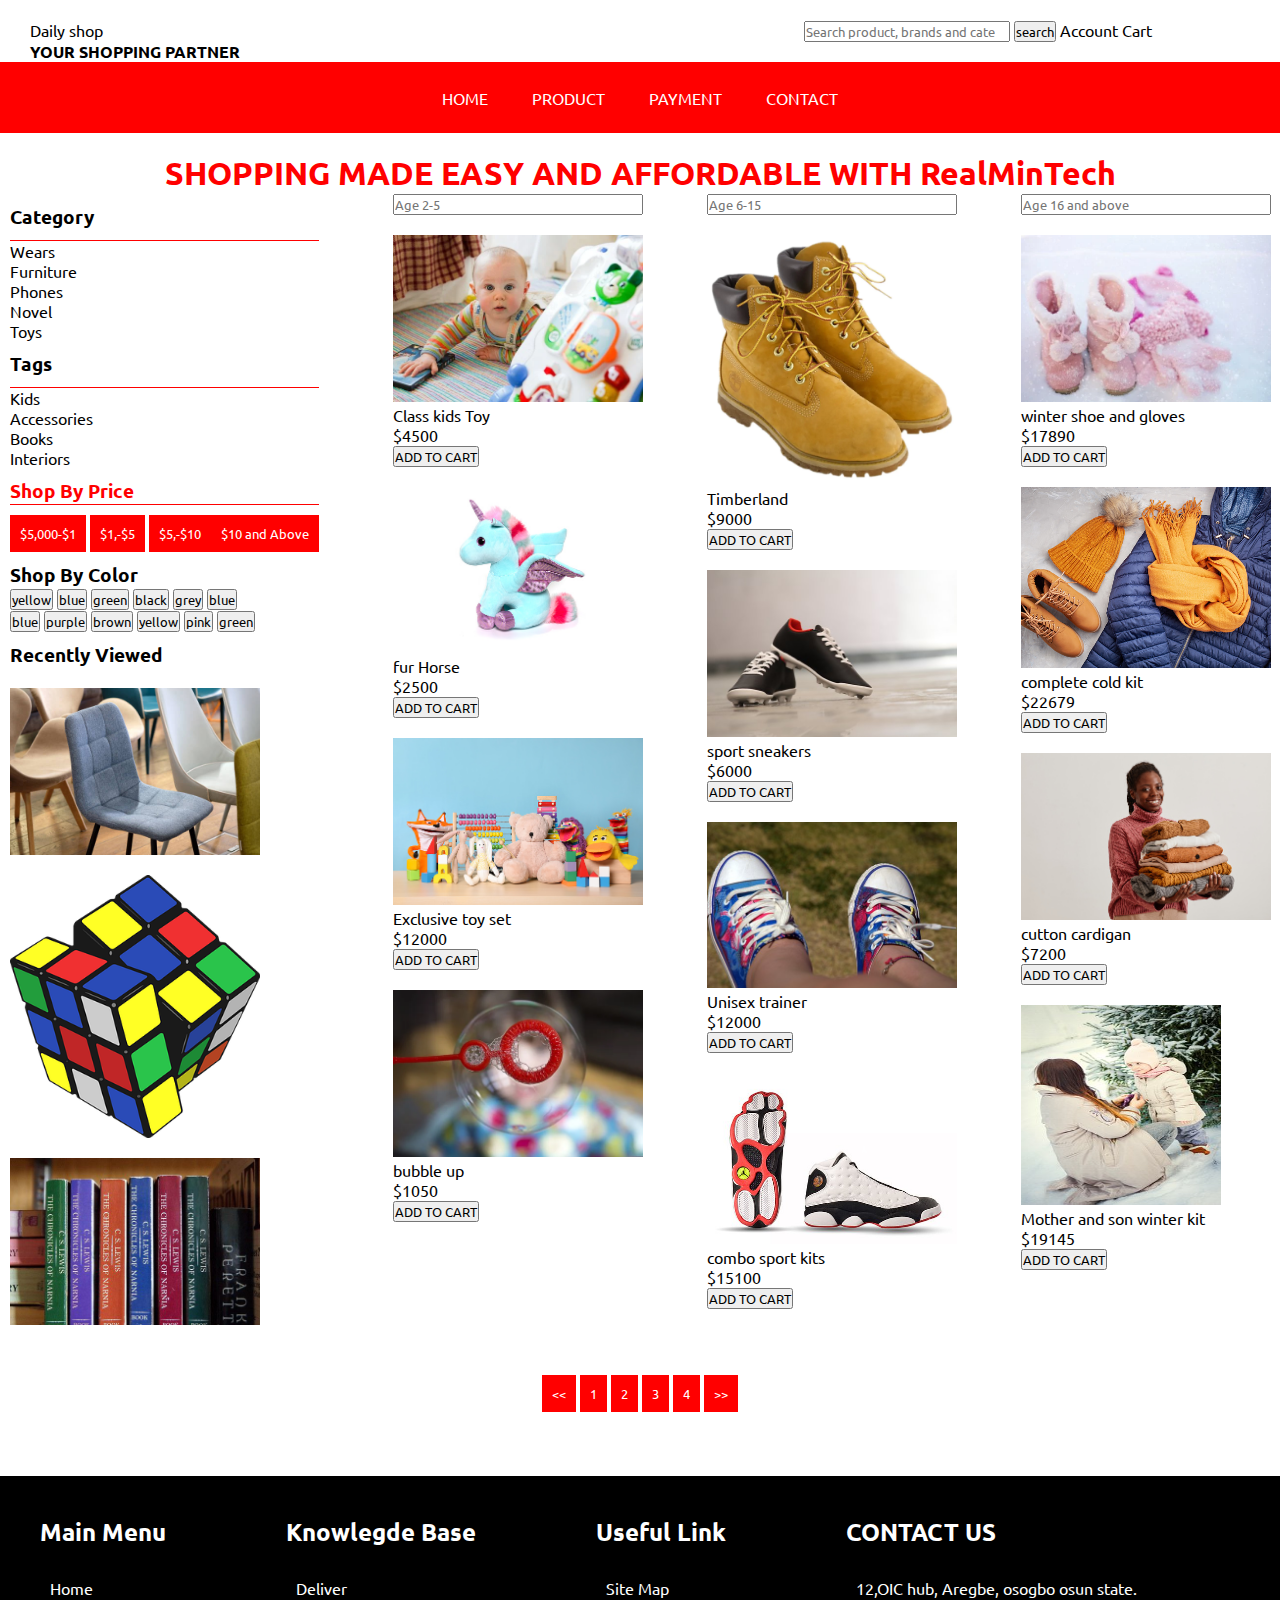
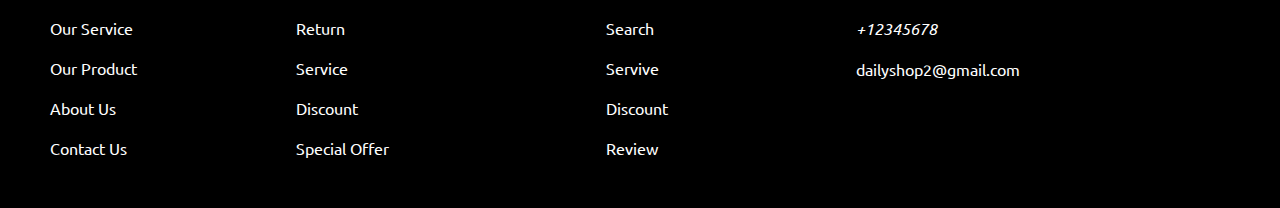
<file: index.html>
<!DOCTYPE html>
<html lang="en">
  <head>
    <meta charset="UTF-8" />
    <meta name="viewport" content="width=device-width, initial-scale=1.0" />
    <title>E-commerce shop</title>
    <link
      rel="stylesheet"
      href="https://cdnjs.cloudflare.com/ajax/libs/font-awesome/6.5.1/css/all.min.css"
      integrity="sha512-DTOQO9RWCH3ppGqcWaEA1BIZOC6xxalwEsw9c2QQeAIftl+Vegovlnee1c9QX4TctnWMn13TZye+giMm8e2LwA=="
      crossorigin="anonymous"
      referrerpolicy="no-referrer"
    />
    <link rel="stylesheet" href="index.css" />
    <link href="https://fonts.googleapis.com/css2?family=Ubuntu:ital,wght@0,300;0,400;0,500;0,700;1,300;1,400;1,500;1,700&display=swap" rel="stylesheet">
  </head>
  <body>
    <header class="head">
      <div class="div1">
        <i class="fa-solid fa-cart-shopping icon"></i> Daily shop<br />
        <strong>YOUR SHOPPING PARTNER</strong>
      </div>
      <div>
        <input
          type="search"
          placeholder="Search product, brands and categories"
        />
        <button>search</button>

        <i class="fa-solid fa-user"></i>
        Account
        <i class="fa-solid fa-cart-shopping"></i> Cart
      </div>
    </header>
    <nav>
      <a href="index.html">HOME</a>
      <a href="products.html">PRODUCT</a>
      <a href="payment.html">PAYMENT</a>
      <a href="contact.html">CONTACT</a>
    </nav>
    <h1>SHOPPING MADE EASY AND AFFORDABLE WITH RealMinTech</h1>
    <section class="list">
      <div class="tags">
        <h3>Category</h3>
        <ul>
          <li>Wears</li>
          <li>Furniture</li>
          <li>Phones</li>
          <li>Novel</li>
          <li>Toys</li>
        </ul>
        <h3>Tags</h3>
        <ul>
          <li>Kids</li>
          <li>Accessories</li>
          <li>Books</li>
          <li>Interiors</li>
        </ul>
        <div class="by-price">
          <h3>Shop By Price</h3>
          <button>$5,000-$1</button> <button>$1,-$5</button>
          <button>$5,-$10</button><button>$10 and Above</button>
        </div>
        <div class="by-color">
          <h3>Shop By Color</h3>
          <button>yellow</button>
          <button>blue</button>
          <button>green</button>
          <button>black</button>
          <button>grey</button>
          <button>blue</button><br />
          <button>blue</button>
          <button>purple</button>
          <button>brown</button>
          <button>yellow</button>
          <button>pink</button>
          <button>green</button>
        </div>
        <div class="list1">
          <h3>Recently Viewed</h3>
          <img src="images/chair3.jpg" alt="chairs" width="250px" />
          <img src="images/kidstoy7.jpg" alt="chairs" width="250px" />
          <img src="images/books-1141911__340.jpg" alt="chairs" width="250px" />
        </div>
      </div>
      <div class="div2">
        <input type="text" n placeholder="Age 2-5" />
        <div>
          <img src="images/kidbaby-84552__340.webp" alt="kid" width="250px" />
          <p>
            Class kids Toy <br />
            $4500
          </p>
          <button>ADD TO CART</button>
        </div>
        <div>
          <img src="images/kidstoy3.jpg" alt="kid" width="250px" />
          <p>
            fur Horse<br />
            $2500
          </p>
          <button>ADD TO CART</button>
        </div>
        <div>
          <img src="images/kidstoy4.jpg" alt="kid" width="250px" />
          <p>
            Exclusive toy set<br />
            $12000
          </p>
          <button>ADD TO CART</button>
        </div>
        <div>
          <img src="images/kidstoy5.jpg" alt="kid" width="250px" />
          <p>
            bubble up<br />
            $1050
          </p>
          <button>ADD TO CART</button>
        </div>
      </div>
      <div class="div2">
        <input type="text" placeholder="Age 6-15" />
        <div>
          <img src="images/timberland.webp" alt="kid" width="250px" />
          <p>
            Timberland<br />
            $9000
          </p>
          <button>ADD TO CART</button>
        </div>
        <div>
          <img src="images/boot2.jpg" alt="kid" width="250px" />
          <p>
            sport sneakers<br />
            $6000
          </p>
          <button>ADD TO CART</button>
        </div>
        <div>
          <img src="images/boot3.jpg" alt="kid" width="250px" />
          <p>
            Unisex trainer<br />
            $12000
          </p>
          <button>ADD TO CART</button>
        </div>
        <div>
          <img src="images/boot5.jpg" alt="kid" width="250px" />
          <p>
            combo sport kits<br />
            $15100
          </p>
          <button>ADD TO CART</button>
        </div>
      </div>
      <div class="div2">
        <input type="text" placeholder="Age 16 and above" />
        <div>
          <img
            src="images/winter-wear-6995740__340.webp"
            alt="kid"
            width="250px"
          />
          <p>
            winter shoe and gloves<br />
            $17890
          </p>
          <button>ADD TO CART</button>
        </div>
        <div>
          <img src="images/winter.jpg" alt="kid" width="250px" />
          <p>
            complete cold kit<br />
            $22679
          </p>
          <button>ADD TO CART</button>
        </div>
        <div>
          <img src="images/winter2.jpg" alt="kid" width="250px" />
          <p>
            cutton cardigan<br />
            $7200
          </p>
          <button>ADD TO CART</button>
        </div>
        <div>
          <img
            src="images/winter3.jpg"
            alt="kid"
            width="200px"
            height="200px"
          />
          <p>
            Mother and son winter kit<br />
            $19145
          </p>
          <button>ADD TO CART</button>
        </div>
      </div>
    </section>
    <div class="next-page">
      <button><<</button>
      <button>1</button>
      <button>2</button>
      <button>3</button>
      <button>4</button>
      <button>>></button>
    </div>
    <footer>
      <div>
        <h2>Main Menu</h2>
        <ul>
          <li>Home</li>
          <li>Our Service</li>
          <li>Our Product</li>
          <li>About Us</li>
          <li>Contact Us</li>
        </ul>
      </div>
      <div>
        <h2>Knowlegde Base</h2>
        <ul>
          <li>Deliver</li>
          <li>Return</li>
          <li>Service</li>
          <li>Discount</li>
          <li>Special Offer</li>
        </ul>
      </div>
      <div>
        <h2>Useful Link</h2>
        <ul>
          <li>Site Map</li>
          <li>Search</li>
          <li>Servive</li>
          <li>Discount</li>
          <li>Review</li>
        </ul>
      </div>
      <div>
        <h2>CONTACT US</h2>
        <ul>
          <li>12,OIC hub, Aregbe, osogbo osun state.</li>
          <li><i class="fa-solid fa-phone"> +12345678</i></li>
          <li><i class="fa-solid fa-envelope"></i> dailyshop2@gmail.com</li>
          <li>
            <i class="fa-brands fa-facebook"></i>
            <i class="fa-brands fa-twitter"></i>
          </li>
        </ul>
      </div>
    </footer>
  </body>
</html>
</file>
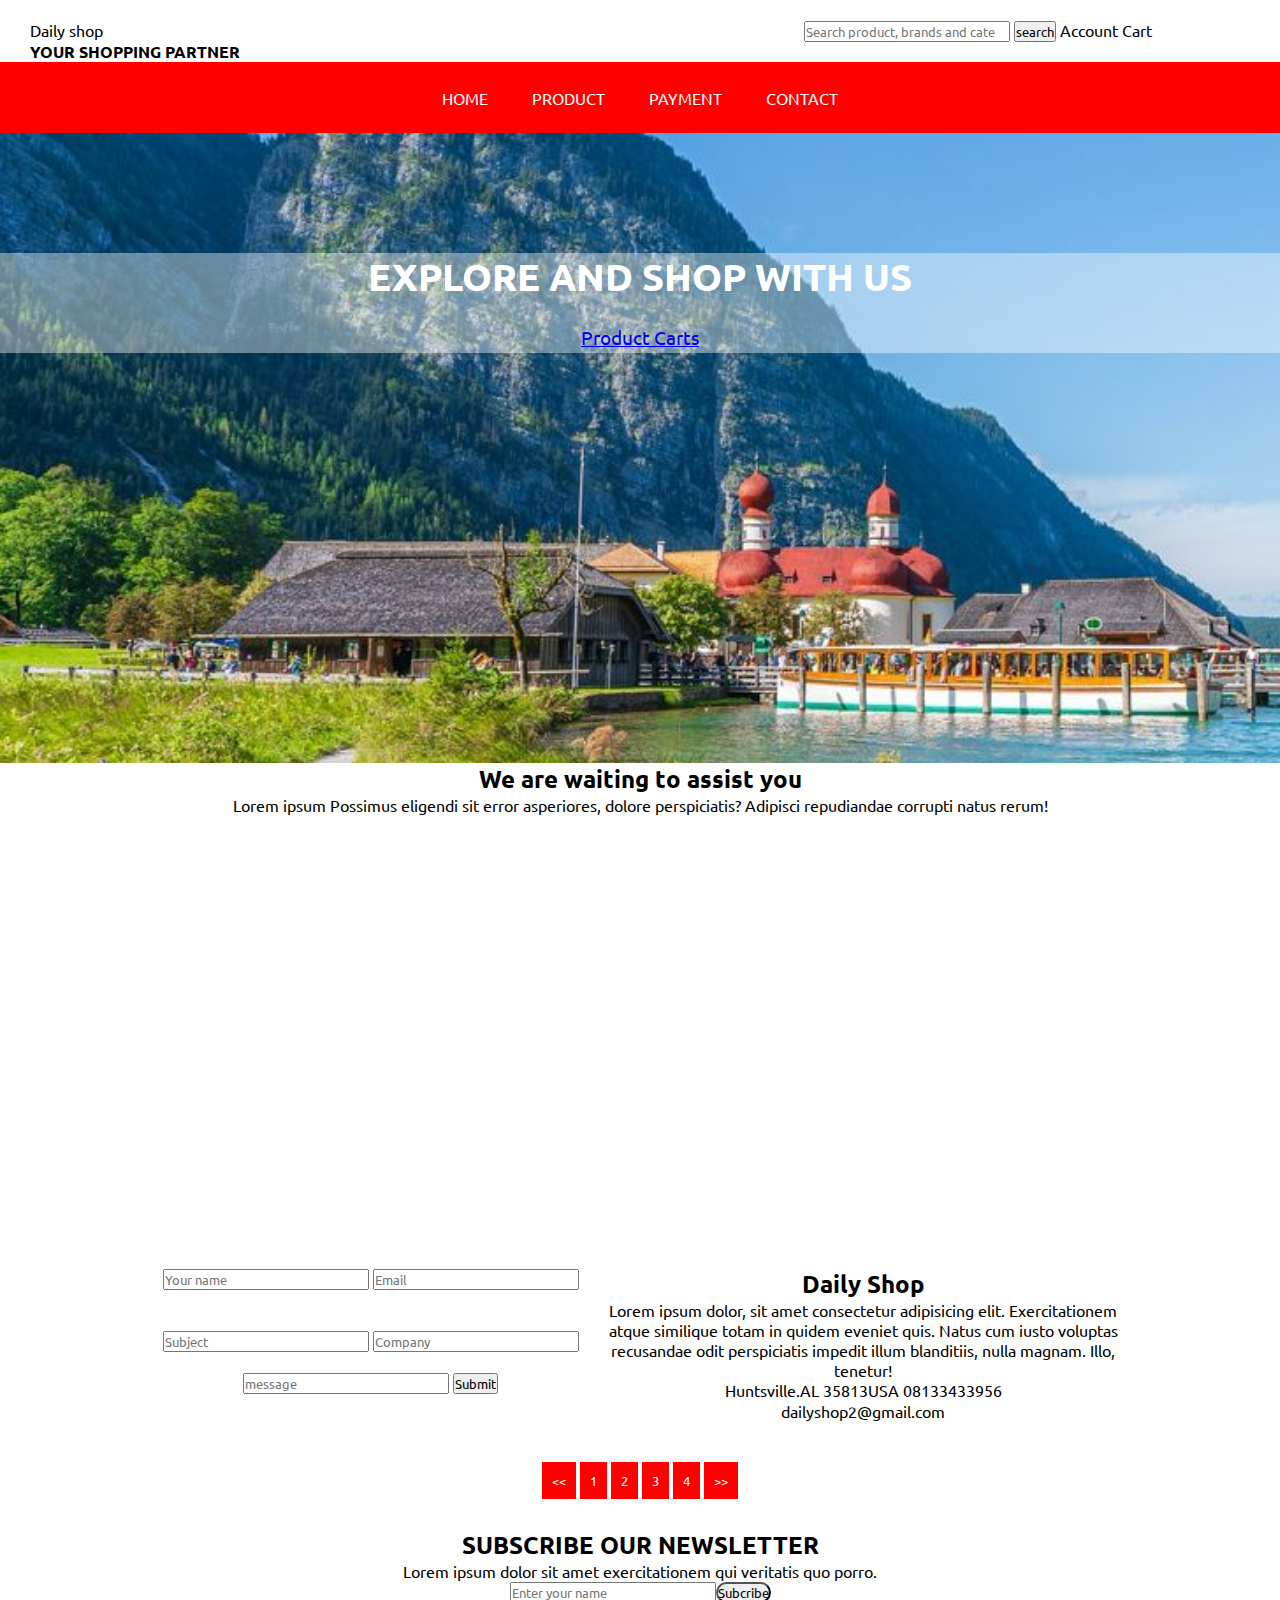
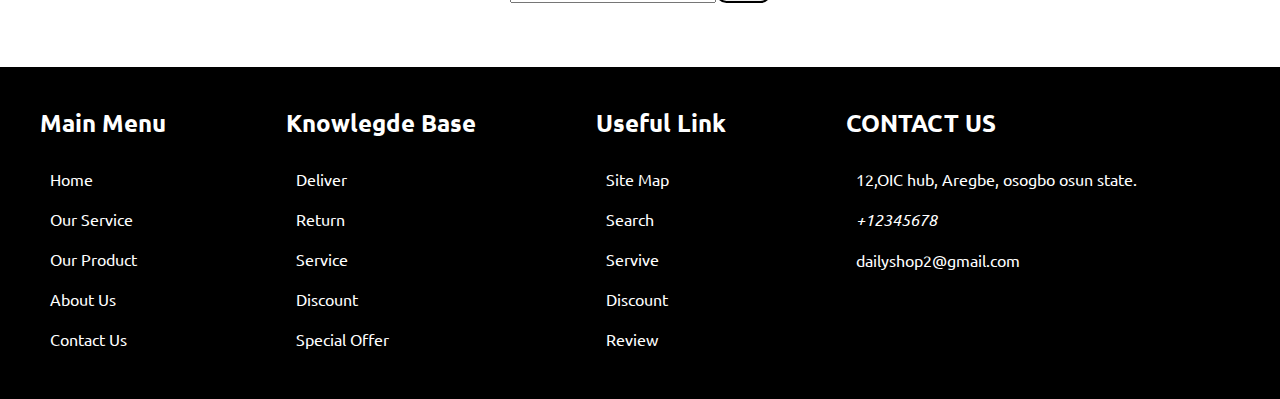
<file: contact.html>
<!DOCTYPE html>
<html lang="en">
  <head>
    <meta charset="UTF-8" />
    <meta name="viewport" content="width=device-width, initial-scale=1.0" />
    <title>Document</title>
    <link rel="stylesheet" href="contact.css" />
    <link
      rel="stylesheet"
      href="https://cdnjs.cloudflare.com/ajax/libs/font-awesome/6.5.1/css/all.min.css"
      integrity="sha512-DTOQO9RWCH3ppGqcWaEA1BIZOC6xxalwEsw9c2QQeAIftl+Vegovlnee1c9QX4TctnWMn13TZye+giMm8e2LwA=="
      crossorigin="anonymous"
      referrerpolicy="no-referrer"
    />
    <link href="https://fonts.googleapis.com/css2?family=Ubuntu:ital,wght@0,300;0,400;0,500;0,700;1,300;1,400;1,500;1,700&display=swap" rel="stylesheet">
  </head>
  <body>
    <header class="head">
      <div class="div1">
        <i class="fa-solid fa-cart-shopping icon"></i> Daily shop<br />
        <strong>YOUR SHOPPING PARTNER</strong>
      </div>
      <div>
        <input
          type="search"
          placeholder="Search product, brands and categories"
        />
        <button>search</button>

        <i class="fa-solid fa-user"></i>
        Account
        <i class="fa-solid fa-cart-shopping"></i> Cart
      </div>
    </header>
    <nav>
      <a href="index.html">HOME</a>
      <a href="products.html">PRODUCT</a>
      <a href="payment.html">PAYMENT</a>
      <a href="contact.html">CONTACT</a>
    </nav>
    <div class="background-img">
      <br /><br /><br /><br /><br />
      <div class="explore">
        <h1>EXPLORE AND SHOP WITH US</h1>
        <br />
        <a href="#">Product Carts</a>
      </div>
    </div>
    <section class="map">
      <h2>We are waiting to assist you</h2>
      <p>
        Lorem ipsum Possimus eligendi sit error asperiores, dolore perspiciatis?
        Adipisci repudiandae corrupti natus rerum!
      </p>
      <iframe
        src="https://www.google.com/maps/embed?pb=!1m18!1m12!1m3!1d3953.180708702215!2d4.542902974367716!3d7.7706535074167755!2m3!1f0!2f0!3f0!3m2!1i1024!2i768!4f13.1!3m3!1m2!1s0x1037895c78efeac5%3A0xac5ed308fc48ad34!2sOIC%20Hub!5e0!3m2!1sen!2sng!4v1709039043123!5m2!1sen!2sng"
        width="850"
        height="450"
        style="border: 0"
        allowfullscreen=""
        loading="lazy"
        referrerpolicy="no-referrer-when-downgrade"
      ></iframe>

      <div class="input">
        <div>
          <div>
            <input type="text" placeholder="Your name" />
            <input type="text" placeholder="Email" />
          </div>
          <br /><br />
          <div>
            <input type="text" placeholder="Subject" />
            <input type="text" placeholder="Company" />
          </div>
          <br />
          <div>
            <input type="text" placeholder="message" />
            <input type="submit" placeholder="send" />
          </div>
        </div>
        <div>
          <h2>Daily Shop</h2>
          <p>
            Lorem ipsum dolor, sit amet consectetur adipisicing elit.
            Exercitationem <br />atque similique totam in quidem eveniet quis.
            Natus cum iusto voluptas<br />
            recusandae odit perspiciatis impedit illum blanditiis, nulla magnam.
            Illo,<br />
            tenetur!
          </p>
          <div>
            <i class="fa-solid fa-address-card"></i> Huntsville.AL 35813USA
            <i class="fa-solid fa-phone"></i> 08133433956<br />
            <i class="fa-solid fa-envelope"></i> dailyshop2@gmail.com
          </div>
        </div>
      </div>
    </section>
    <div class="next-page">
      <button><<</button>
      <button>1</button>
      <button>2</button>
      <button>3</button>
      <button>4</button>
      <button>>></button>
    </div>
    <div class="sub">
      <h2>SUBSCRIBE OUR NEWSLETTER</h2>
      <p>Lorem ipsum dolor sit amet exercitationem qui veritatis quo porro.</p>
      <input type="text" placeholder="Enter your name" /><button>
        Subcribe
      </button>
    </div>
    <footer>
      <div>
        <h2>Main Menu</h2>
        <ul>
          <li>Home</li>
          <li>Our Service</li>
          <li>Our Product</li>
          <li>About Us</li>
          <li>Contact Us</li>
        </ul>
      </div>
      <div>
        <h2>Knowlegde Base</h2>
        <ul>
          <li>Deliver</li>
          <li>Return</li>
          <li>Service</li>
          <li>Discount</li>
          <li>Special Offer</li>
        </ul>
      </div>
      <div>
        <h2>Useful Link</h2>
        <ul>
          <li>Site Map</li>
          <li>Search</li>
          <li>Servive</li>
          <li>Discount</li>
          <li>Review</li>
        </ul>
      </div>
      <div>
        <h2>CONTACT US</h2>
        <ul>
          <li>12,OIC hub, Aregbe, osogbo osun state.</li>
          <li><i class="fa-solid fa-phone"> +12345678</i></li>
          <li><i class="fa-solid fa-envelope"></i> dailyshop2@gmail.com</li>
          <li>
            <i class="fa-brands fa-facebook"></i>
            <i class="fa-brands fa-twitter"></i>
          </li>
        </ul>
      </div>
    </footer>
  </body>
</html>
</file>
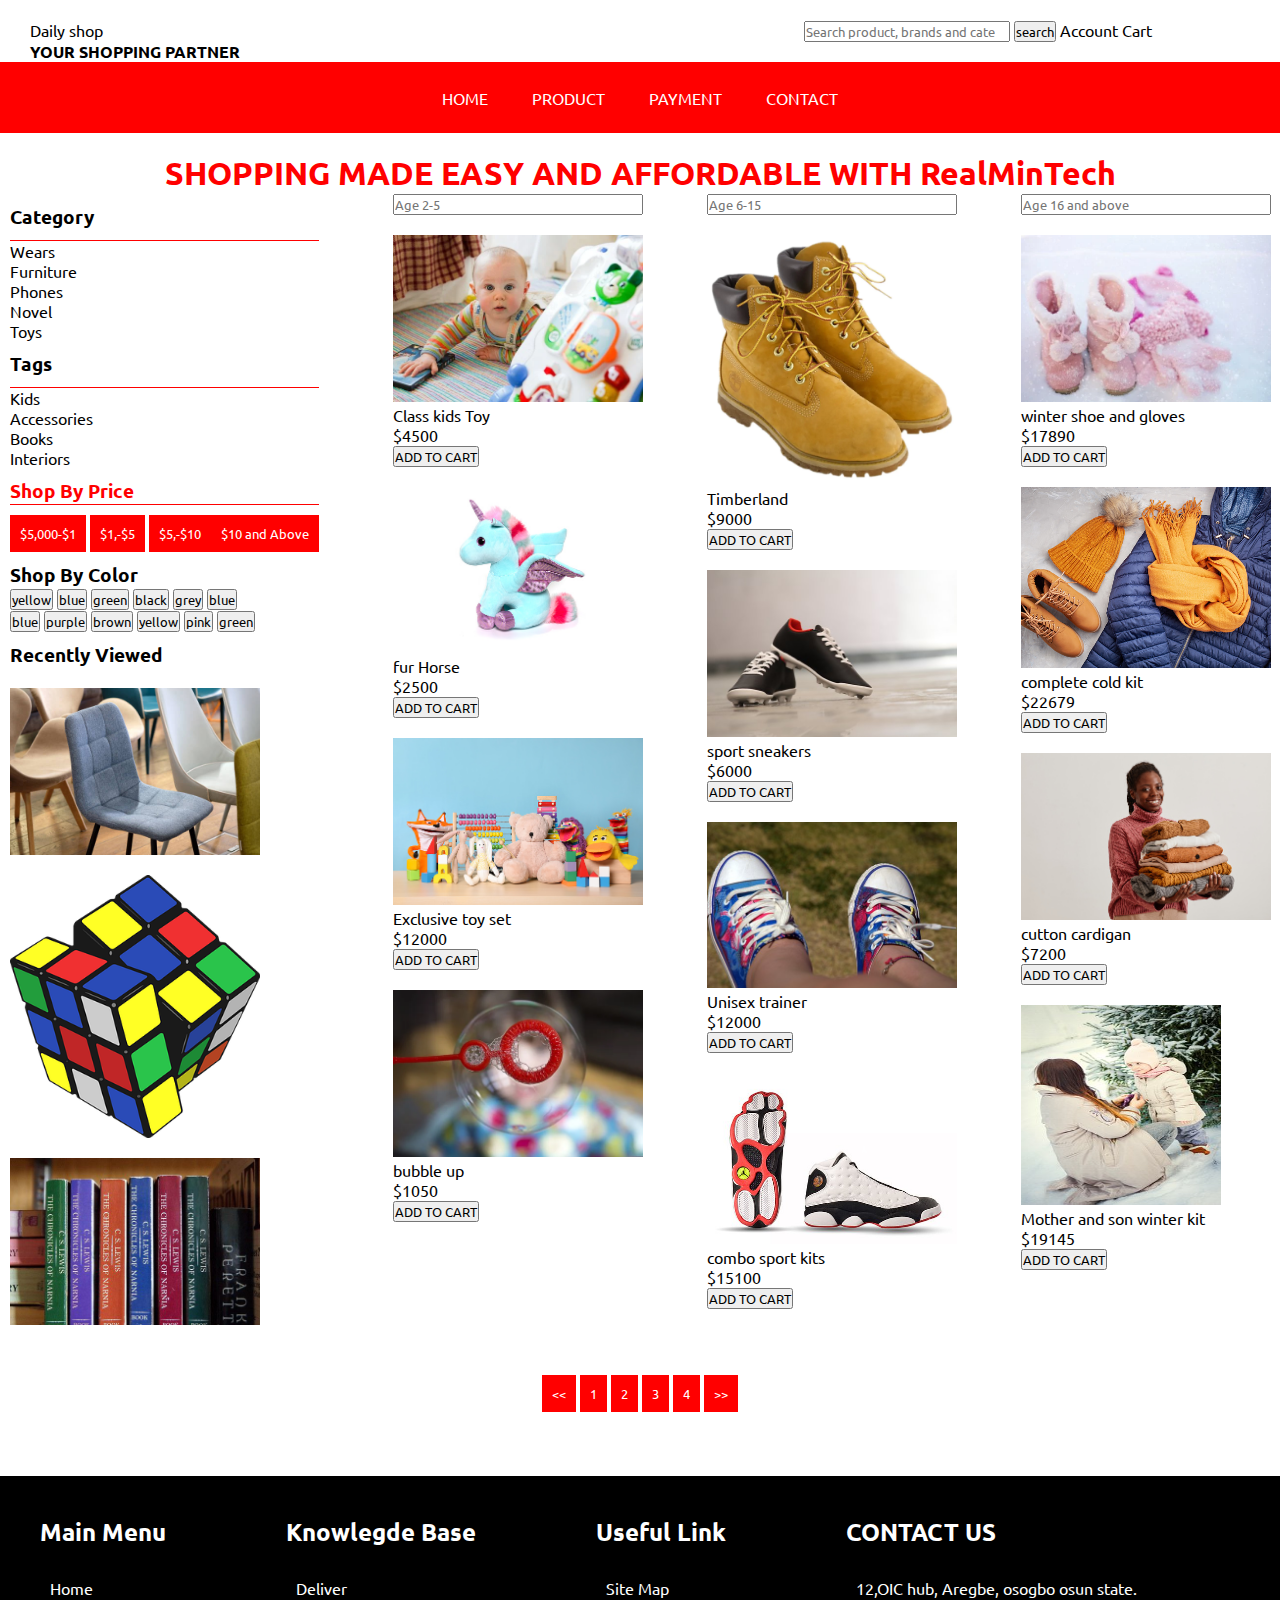
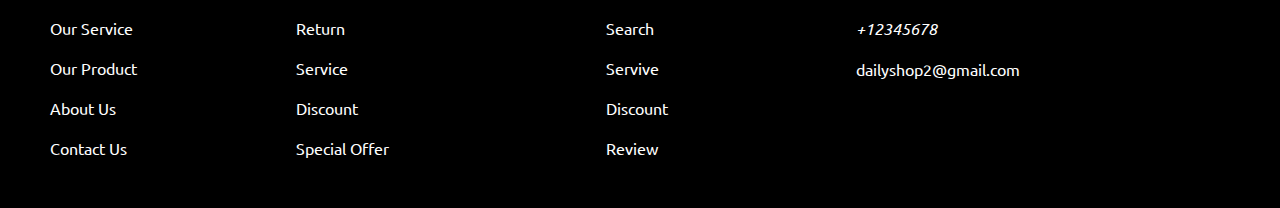
<file: Home.html>
<!DOCTYPE html>
<html lang="en">
  <head>
    <meta charset="UTF-8" />
    <meta name="viewport" content="width=device-width, initial-scale=1.0" />
    <title>E-commerce shop</title>
    <link
      rel="stylesheet"
      href="https://cdnjs.cloudflare.com/ajax/libs/font-awesome/6.5.1/css/all.min.css"
      integrity="sha512-DTOQO9RWCH3ppGqcWaEA1BIZOC6xxalwEsw9c2QQeAIftl+Vegovlnee1c9QX4TctnWMn13TZye+giMm8e2LwA=="
      crossorigin="anonymous"
      referrerpolicy="no-referrer"
    />
    <link rel="stylesheet" href="index.css" />
    <link href="https://fonts.googleapis.com/css2?family=Ubuntu:ital,wght@0,300;0,400;0,500;0,700;1,300;1,400;1,500;1,700&display=swap" rel="stylesheet">
  </head>
  <body>
    <header class="head">
      <div class="div1">
        <i class="fa-solid fa-cart-shopping icon"></i> Daily shop<br />
        <strong>YOUR SHOPPING PARTNER</strong>
      </div>
      <div>
        <input
          type="search"
          placeholder="Search product, brands and categories"
        />
        <button>search</button>

        <i class="fa-solid fa-user"></i>
        Account
        <i class="fa-solid fa-cart-shopping"></i> Cart
      </div>
    </header>
    <nav>
      <a href="Home.html">HOME</a>
      <a href="products.html">PRODUCT</a>
      <a href="payment.html">PAYMENT</a>
      <a href="contact.html">CONTACT</a>
    </nav>
    <h1>SHOPPING MADE EASY AND AFFORDABLE WITH RealMinTech</h1>
    <section class="list">
      <div class="tags">
        <h3>Category</h3>
        <ul>
          <li>Wears</li>
          <li>Furniture</li>
          <li>Phones</li>
          <li>Novel</li>
          <li>Toys</li>
        </ul>
        <h3>Tags</h3>
        <ul>
          <li>Kids</li>
          <li>Accessories</li>
          <li>Books</li>
          <li>Interiors</li>
        </ul>
        <div class="by-price">
          <h3>Shop By Price</h3>
          <button>$5,000-$1</button> <button>$1,-$5</button>
          <button>$5,-$10</button><button>$10 and Above</button>
        </div>
        <div class="by-color">
          <h3>Shop By Color</h3>
          <button>yellow</button>
          <button>blue</button>
          <button>green</button>
          <button>black</button>
          <button>grey</button>
          <button>blue</button><br />
          <button>blue</button>
          <button>purple</button>
          <button>brown</button>
          <button>yellow</button>
          <button>pink</button>
          <button>green</button>
        </div>
        <div class="list1">
          <h3>Recently Viewed</h3>
          <img src="images/chair3.jpg" alt="chairs" width="250px" />
          <img src="images/kidstoy7.jpg" alt="chairs" width="250px" />
          <img src="images/books-1141911__340.jpg" alt="chairs" width="250px" />
        </div>
      </div>
      <div class="div2">
        <input type="text" n placeholder="Age 2-5" />
        <div>
          <img src="images/kidbaby-84552__340.webp" alt="kid" width="250px" />
          <p>
            Class kids Toy <br />
            $4500
          </p>
          <button>ADD TO CART</button>
        </div>
        <div>
          <img src="images/kidstoy3.jpg" alt="kid" width="250px" />
          <p>
            fur Horse<br />
            $2500
          </p>
          <button>ADD TO CART</button>
        </div>
        <div>
          <img src="images/kidstoy4.jpg" alt="kid" width="250px" />
          <p>
            Exclusive toy set<br />
            $12000
          </p>
          <button>ADD TO CART</button>
        </div>
        <div>
          <img src="images/kidstoy5.jpg" alt="kid" width="250px" />
          <p>
            bubble up<br />
            $1050
          </p>
          <button>ADD TO CART</button>
        </div>
      </div>
      <div class="div2">
        <input type="text" placeholder="Age 6-15" />
        <div>
          <img src="images/timberland.webp" alt="kid" width="250px" />
          <p>
            Timberland<br />
            $9000
          </p>
          <button>ADD TO CART</button>
        </div>
        <div>
          <img src="images/boot2.jpg" alt="kid" width="250px" />
          <p>
            sport sneakers<br />
            $6000
          </p>
          <button>ADD TO CART</button>
        </div>
        <div>
          <img src="images/boot3.jpg" alt="kid" width="250px" />
          <p>
            Unisex trainer<br />
            $12000
          </p>
          <button>ADD TO CART</button>
        </div>
        <div>
          <img src="images/boot5.jpg" alt="kid" width="250px" />
          <p>
            combo sport kits<br />
            $15100
          </p>
          <button>ADD TO CART</button>
        </div>
      </div>
      <div class="div2">
        <input type="text" placeholder="Age 16 and above" />
        <div>
          <img
            src="images/winter-wear-6995740__340.webp"
            alt="kid"
            width="250px"
          />
          <p>
            winter shoe and gloves<br />
            $17890
          </p>
          <button>ADD TO CART</button>
        </div>
        <div>
          <img src="images/winter.jpg" alt="kid" width="250px" />
          <p>
            complete cold kit<br />
            $22679
          </p>
          <button>ADD TO CART</button>
        </div>
        <div>
          <img src="images/winter2.jpg" alt="kid" width="250px" />
          <p>
            cutton cardigan<br />
            $7200
          </p>
          <button>ADD TO CART</button>
        </div>
        <div>
          <img
            src="images/winter3.jpg"
            alt="kid"
            width="200px"
            height="200px"
          />
          <p>
            Mother and son winter kit<br />
            $19145
          </p>
          <button>ADD TO CART</button>
        </div>
      </div>
    </section>
    <div class="next-page">
      <button><<</button>
      <button>1</button>
      <button>2</button>
      <button>3</button>
      <button>4</button>
      <button>>></button>
    </div>
    <footer>
      <div>
        <h2>Main Menu</h2>
        <ul>
          <li>Home</li>
          <li>Our Service</li>
          <li>Our Product</li>
          <li>About Us</li>
          <li>Contact Us</li>
        </ul>
      </div>
      <div>
        <h2>Knowlegde Base</h2>
        <ul>
          <li>Deliver</li>
          <li>Return</li>
          <li>Service</li>
          <li>Discount</li>
          <li>Special Offer</li>
        </ul>
      </div>
      <div>
        <h2>Useful Link</h2>
        <ul>
          <li>Site Map</li>
          <li>Search</li>
          <li>Servive</li>
          <li>Discount</li>
          <li>Review</li>
        </ul>
      </div>
      <div>
        <h2>CONTACT US</h2>
        <ul>
          <li>12,OIC hub, Aregbe, osogbo osun state.</li>
          <li><i class="fa-solid fa-phone"> +12345678</i></li>
          <li><i class="fa-solid fa-envelope"></i> dailyshop2@gmail.com</li>
          <li>
            <i class="fa-brands fa-facebook"></i>
            <i class="fa-brands fa-twitter"></i>
          </li>
        </ul>
      </div>
    </footer>
  </body>
</html>
</file>
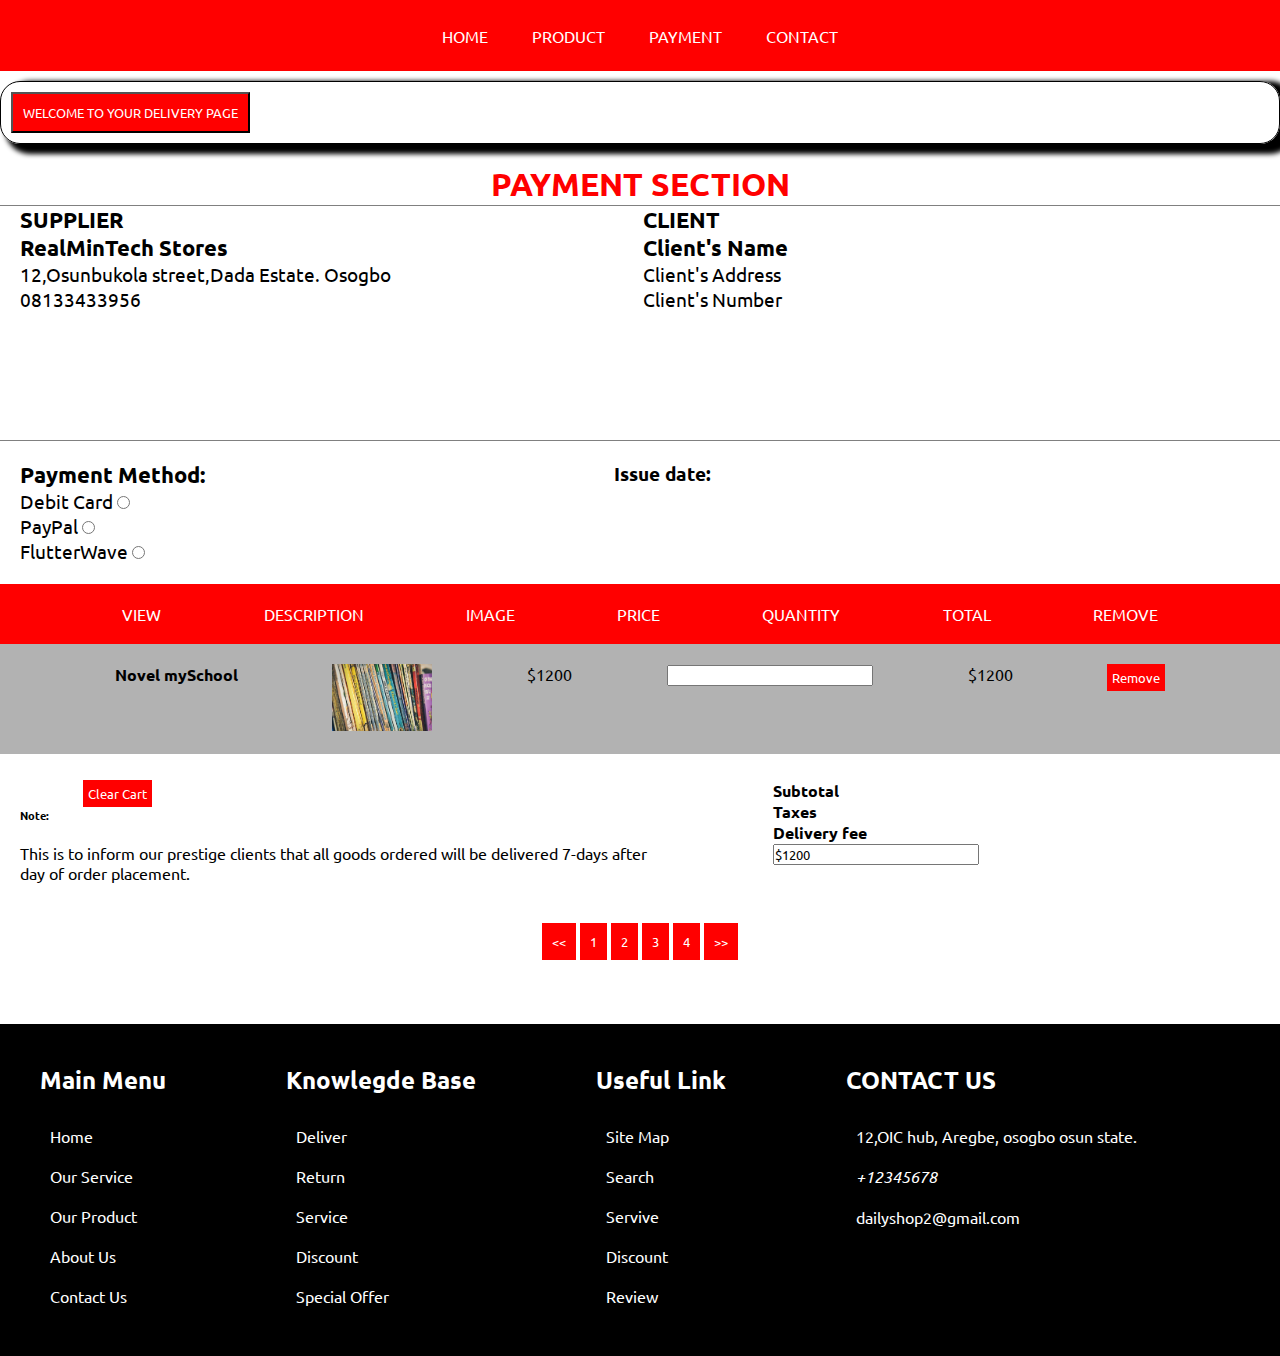
<file: payment.html>
<!DOCTYPE html>
<html lang="en">
  <head>
    <meta charset="UTF-8" />
    <meta name="viewport" content="width=device-width, initial-scale=1.0" />
    <title>Document</title>
    <link rel="stylesheet" href="index.css" />
    <link
      rel="stylesheet"
      href="https://cdnjs.cloudflare.com/ajax/libs/font-awesome/6.5.1/css/all.min.css"
      integrity="sha512-DTOQO9RWCH3ppGqcWaEA1BIZOC6xxalwEsw9c2QQeAIftl+Vegovlnee1c9QX4TctnWMn13TZye+giMm8e2LwA=="
      crossorigin="anonymous"
      referrerpolicy="no-referrer"
    />
    <link href="https://fonts.googleapis.com/css2?family=Ubuntu:ital,wght@0,300;0,400;0,500;0,700;1,300;1,400;1,500;1,700&display=swap" rel="stylesheet">
  </head>
  <body>
    <nav>
      <a href="index.html">HOME</a>
      <a href="products.html">PRODUCT</a>
      <a href="payment.html">PAYMENT</a>
      <a href="contact.html">CONTACT</a>
    </nav>
    <div class="btn">
      <button>WELCOME TO YOUR DELIVERY PAGE</button>
    </div>
    <h1>PAYMENT SECTION</h1>
    <section>
      <div class="contact">
        <div>
          <h3>SUPPLIER<br />RealMinTech Stores</h3>
          <p>12,Osunbukola street,Dada Estate. Osogbo</p>
          <p>08133433956</p>
        </div>
        <div>
          <h3>CLIENT<br />Client's Name</h3>
          <p>Client's Address</p>
          <p>Client's Number</p>
        </div>
      </div>
      <div class="pay">
        <div>
          <h3>Payment Method:</h3>
          <form>
            <label for="Debit card">Debit Card</label>
            <input type="radio" name="Color" value="red" /><br />
            <label for="Debit card">PayPal</label>
            <input type="radio" name="Color" value="red" /><br />
            <label for="Debit card">FlutterWave</label>
            <input type="radio" name="Color" value="red" />
          </form>
        </div>
        <div><h4>Issue date:</h4></div>
      </div>
    </section>
    <section>
      <div class="ITEM-CHECK">
        <div>VIEW</div>
        <div>DESCRIPTION</div>
        <div>IMAGE</div>
        <div>PRICE</div>
        <div>QUANTITY</div>
        <div>TOTAL</div>
        <div>REMOVE</div>
      </div>
      <div class="Novel">
        <div>
          <h4>Novel mySchool</h4>
        </div>
        <div>
          <img
            src="images/product pics/bookcase-1845888__340 (1).jpg"
            alt=""
            width="100px"
          />
        </div>
        <div>$1200</div>
        <div>
          <input type="text" placeholder="" />
        </div>
        <div>$1200</div>
        <div><button>Remove</button></div>
      </div>

      <div class="final-checkout">
        <div>
          <button>Clear Cart</button>

          <h6>Note:</h6>
          <p>
            <br />
            This is to inform our prestige clients that all goods ordered will
            be delivered 7-days after<br />
            day of order placement.
          </p>
        </div>
        <div>
          <h4>Subtotal</h4>
          <h4>Taxes</h4>
          <h4>Delivery fee</h4>
          <input type="text" value="$1200" />
        </div>
      </div>
      <div class="next-page">
        <button><<</button>
        <button>1</button>
        <button>2</button>
        <button>3</button>
        <button>4</button>
        <button>>></button>
      </div>
    </section>
     <footer>
      <div>
        <h2>Main Menu</h2>
        <ul>
          <li>Home</li>
          <li>Our Service</li>
          <li>Our Product</li>
          <li>About Us</li>
          <li>Contact Us</li>
        </ul>
      </div>
      <div>
        <h2>Knowlegde Base</h2>
        <ul>
          <li>Deliver</li>
          <li>Return</li>
          <li>Service</li>
          <li>Discount</li>
          <li>Special Offer</li>
        </ul>
      </div>
      <div>
        <h2>Useful Link</h2>
        <ul>
          <li>Site Map</li>
          <li>Search</li>
          <li>Servive</li>
          <li>Discount</li>
          <li>Review</li>
        </ul>
      </div>
      <div>
        <h2>CONTACT US</h2>
        <ul>
          <li>12,OIC hub, Aregbe, osogbo osun state.</li>
          <li><i class="fa-solid fa-phone"> +12345678</i></li>
          <li><i class="fa-solid fa-envelope"></i> dailyshop2@gmail.com</li>
          <li>
            <i class="fa-brands fa-facebook"></i>
            <i class="fa-brands fa-twitter"></i>
          </li>
        </ul>
      </div>
    </footer>
  </body>
</html>
</file>
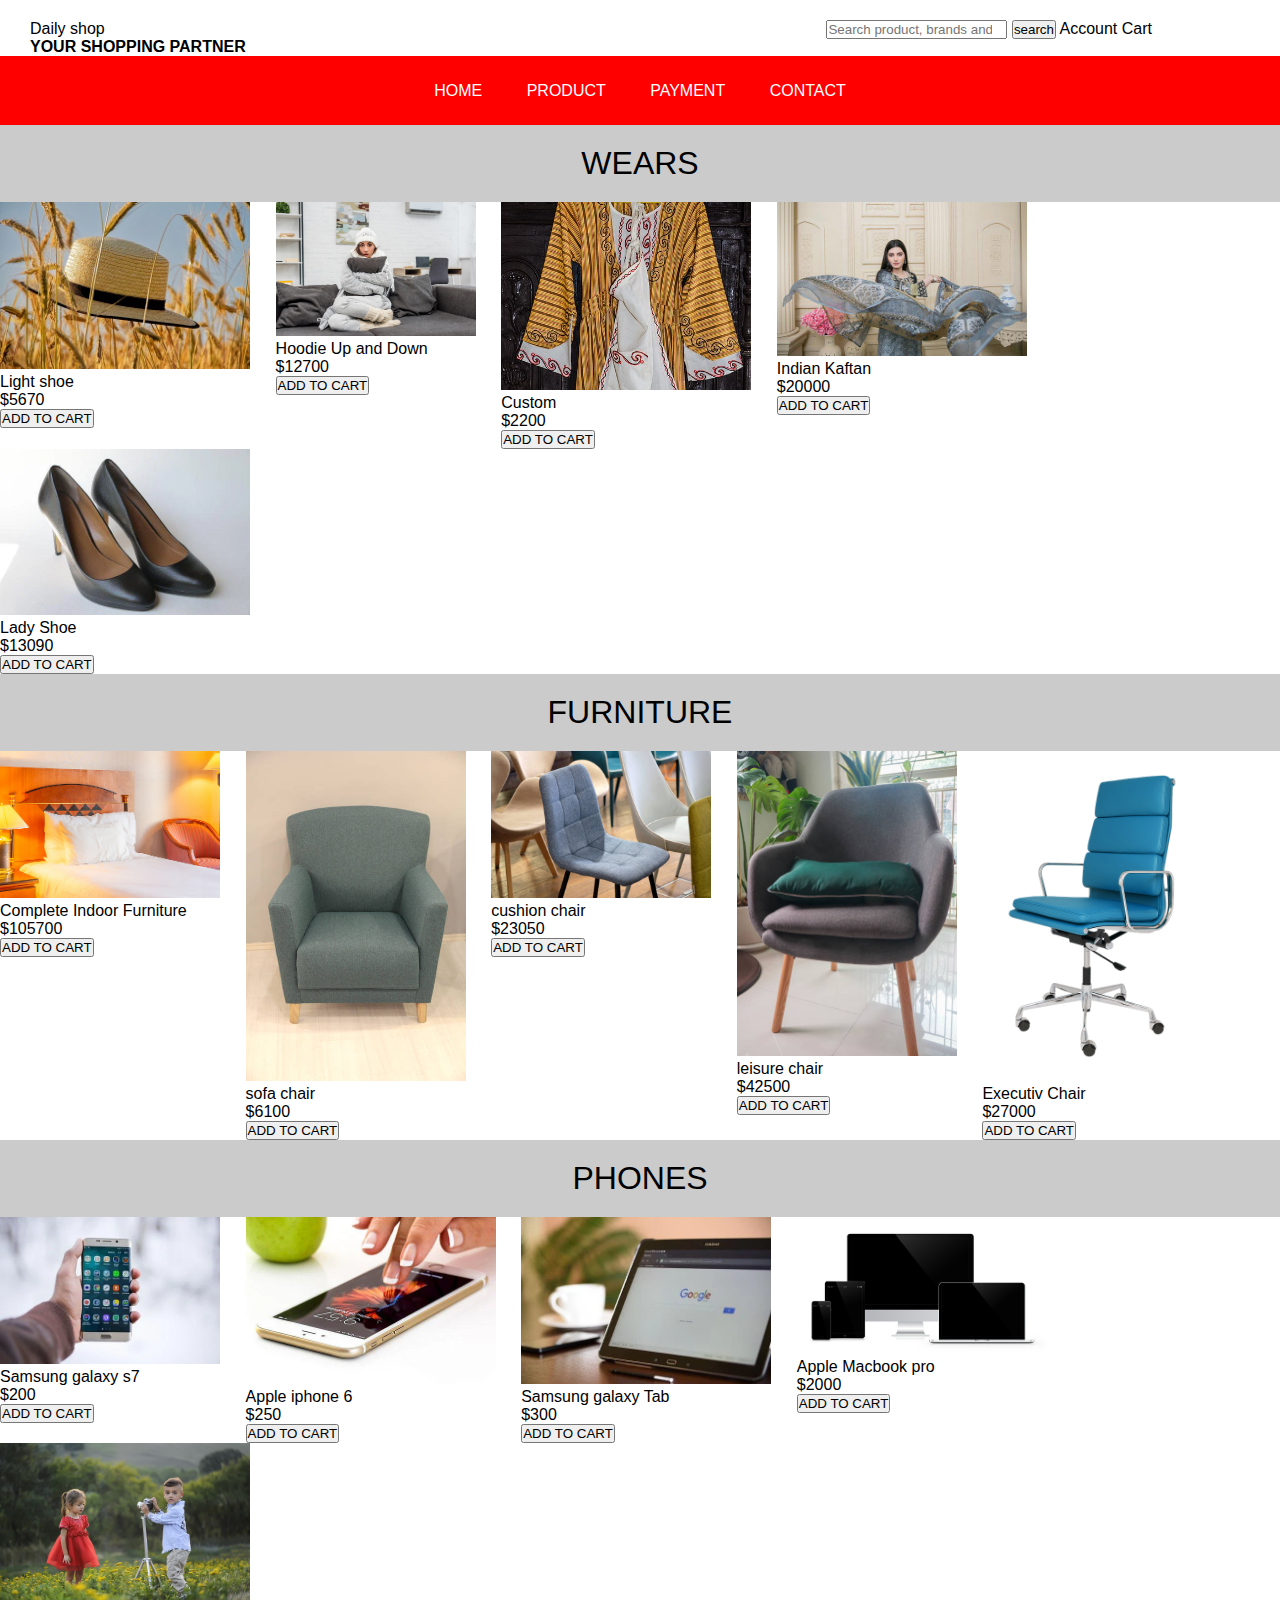
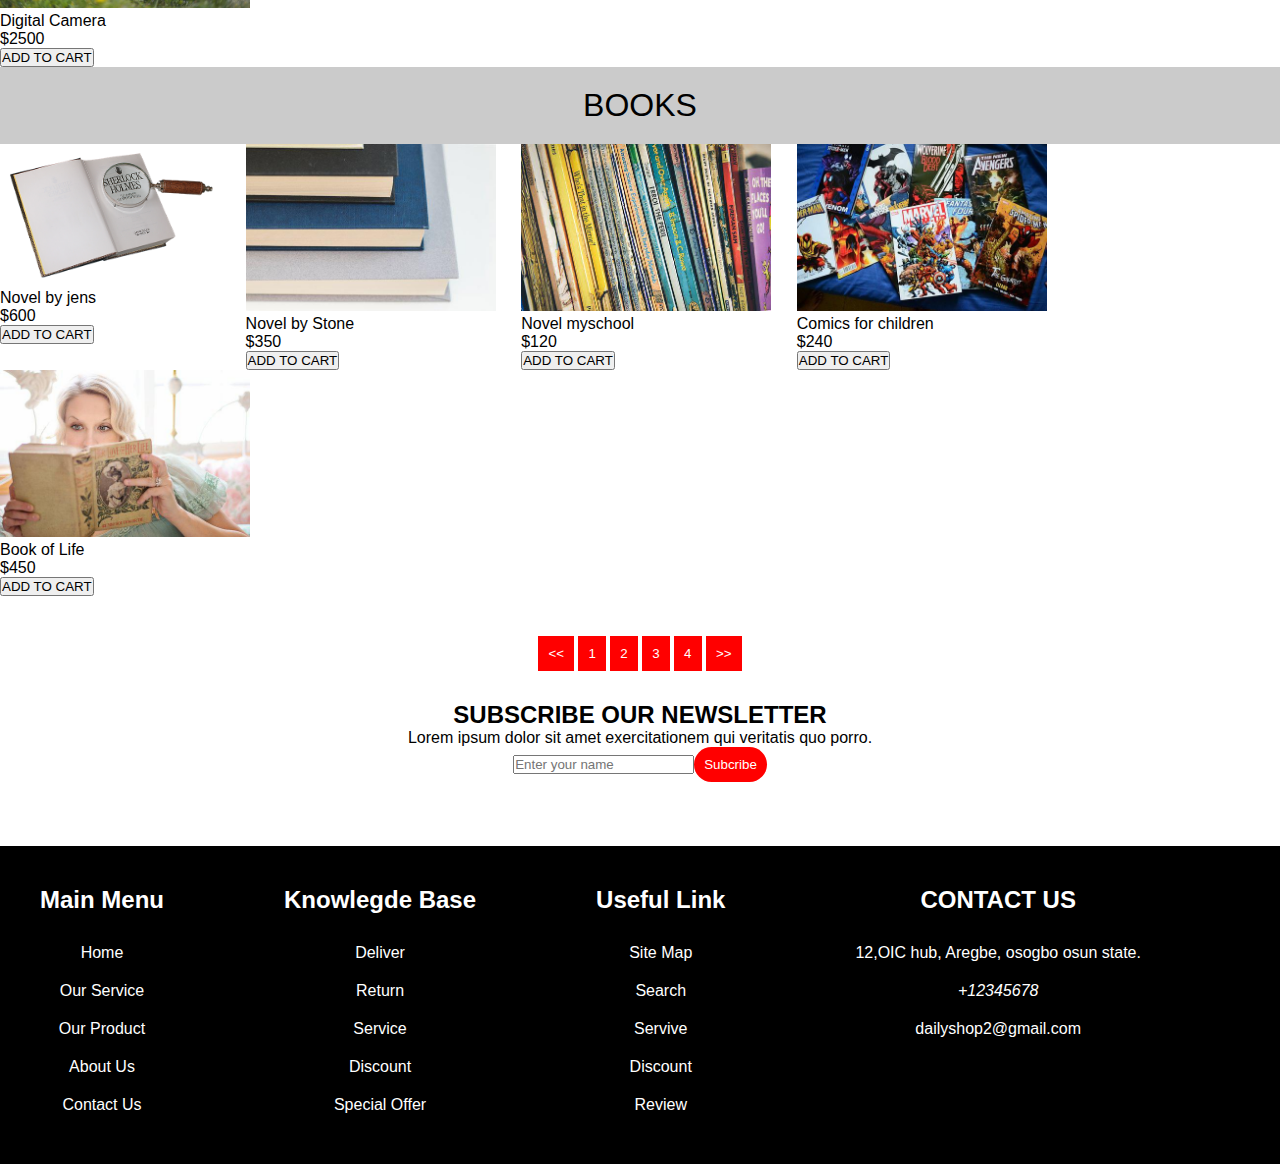
<file: products.html>
<!DOCTYPE html>
<html lang="en">
  <head>
    <meta charset="UTF-8" />
    <meta name="viewport" content="width=device-width, initial-scale=1.0" />
    <title>Products</title>
    <link rel="stylesheet" href="index.css" />
    <link
      rel="stylesheet"
      href="https://cdnjs.cloudflare.com/ajax/libs/font-awesome/6.5.1/css/all.min.css"
      integrity="sha512-DTOQO9RWCH3ppGqcWaEA1BIZOC6xxalwEsw9c2QQeAIftl+Vegovlnee1c9QX4TctnWMn13TZye+giMm8e2LwA=="
      crossorigin="anonymous"
      referrerpolicy="no-referrer"
    />
  </head>
  <body>
    <header class="head">
      <div class="div1">
        <i class="fa-solid fa-cart-shopping icon"></i> Daily shop<br />
        <strong>YOUR SHOPPING PARTNER</strong>
      </div>
      <div>
        <input
          type="search"
          placeholder="Search product, brands and categories"
        />
        <button>search</button>

        <i class="fa-solid fa-user"></i>
        Account
        <i class="fa-solid fa-cart-shopping"></i> Cart
      </div>
    </header>
    <nav>
      <a href="index.html">HOME</a>
      <a href="products.html">PRODUCT</a>
      <a href="payment.html">PAYMENT</a>
      <a href="#">CONTACT</a>
    </nav>
    <div class="wear">WEARS</div>
    <section class="wear-list">
      <div>
        <img
          src="images/product pics/cap-7278216__340 (1).webp"
          alt="cap"
          width="250px"
        />
        <p>Light shoe<br />$5670</p>
        <button>ADD TO CART</button>
      </div>
      <div>
        <img
          src="images/product pics/istockphoto-1062148914-170667a.jpg"
          alt="cap"
          width="200px"
        />
        <p>Hoodie Up and Down<br />$12700</p>
        <button>ADD TO CART</button>
      </div>
      <div>
        <img
          src="images/product pics/costume-2269372__340.jpg"
          alt="cap"
          width="250px"
        />
        <p>Custom<br />$2200</p>
        <button>ADD TO CART</button>
      </div>
      <div>
        <img
          src="images/product pics/suits-me-online-6191399__340.jpg"
          alt="cap"
          width="250px"
        />
        <p>Indian Kaftan<br />$20000</p>
        <button>ADD TO CART</button>
      </div>
      <div>
        <img
          src="images/product pics/pumps-2364722__340.webp"
          alt="cap"
          width="250px"
        />
        <p>Lady Shoe<br />$13090</p>
        <button>ADD TO CART</button>
      </div>
    </section>
    <div class="wear">FURNITURE</div>
    <section class="wear-list">
      <div>
        <img src="images/product pics/chair5.jpg" alt="cap" width="220px" />
        <p>Complete Indoor Furniture<br />$105700</p>
        <button>ADD TO CART</button>
      </div>
      <div>
        <img src="images/product pics/chair4.jpg" alt="cap" width="220px" />
        <p>sofa chair<br />$6100</p>
        <button>ADD TO CART</button>
      </div>
      <div>
        <img src="images/product pics/chair3.jpg" alt="cap" width="220px" />
        <p>cushion chair<br />$23050</p>
        <button>ADD TO CART</button>
      </div>
      <div>
        <img src="images/product pics/chair2.jpg" alt="cap" width="220px" />
        <p>leisure chair<br />$42500</p>
        <button>ADD TO CART</button>
      </div>
      <div>
        <img
          src="images/product pics/chair-4281511_960_720.webp"
          alt="cap"
          width="220px"
        />
        <p>Executiv Chair<br />$27000</p>
        <button>ADD TO CART</button>
      </div>
    </section>
    <div class="wear">PHONES</div>
    <section class="wear-list">
      <div>
        <img src="images/product pics/samsung.webp" alt="cap" width="220px" />
        <p>Samsung galaxy s7<br />$200</p>
        <button>ADD TO CART</button>
      </div>
      <div>
        <img src="images/product pics/ipone.jpg" alt="cap" width="250px" />
        <p>Apple iphone 6<br />$250</p>
        <button>ADD TO CART</button>
      </div>
      <div>
        <img src="images/product pics/tab.jpg" alt="cap" width="250px" />
        <p>Samsung galaxy Tab<br />$300</p>
        <button>ADD TO CART</button>
      </div>
      <div>
        <img src="images/product pics/imac.webp" alt="cap" width="250px" />
        <p>Apple Macbook pro<br />$2000</p>
        <button>ADD TO CART</button>
      </div>
      <div>
        <img
          src="images/product pics/photographer-gb9183c5c5_1280.jpg"
          alt="cap"
          width="250px"
        />
        <p>Digital Camera<br />$2500</p>
        <button>ADD TO CART</button>
      </div>
    </section>
    <div class="wear">BOOKS</div>
      <section class="wear-list">
      <div>
        <img src="images/product pics/book-2795850__340 (1).webp" alt="cap" width="220px" />
        <p>Novel by jens<br />$600</p>
        <button>ADD TO CART</button>
      </div>
      <div>
        <img src="images/product pics/book2__340 (1).jpg" alt="cap" width="250px" />
        <p>Novel by Stone<br />$350</p>
        <button>ADD TO CART</button>
      </div>
      <div>
        <img src="images/product pics/bookcase-1845888__340 (1).jpg" alt="cap" width="250px" />
        <p>Novel myschool<br />$120</p>
        <button>ADD TO CART</button>
      </div>
      <div>
        <img src="images/product pics/comics-1239698__340.jpg" alt="cap" width="250px" />
        <p>Comics for children<br />$240</p>
        <button>ADD TO CART</button>
      </div>
      <div>
        <img
          src="images/product pics/reading-4020015__340.jpg"
          alt="cap"
          width="250px"
        />
        <p>Book of Life<br />$450</p>
        <button>ADD TO CART</button>
      </div>
    </section>
     <div class="next-page">
      <button><<</button>
      <button>1</button>
      <button>2</button>
      <button>3</button>
      <button>4</button>
      <button>>></button>
      <div class="sub">
        <h2>
           SUBSCRIBE OUR NEWSLETTER 
        </h2>
        <p>Lorem ipsum dolor sit amet exercitationem qui veritatis quo porro.</p>
      <input type="text" placeholder="Enter your name"><button>Subcribe</button>
    </div>
    <footer>
      <div>
        <h2>Main Menu</h2>
        <ul>
          <li>Home</li>
          <li>Our Service</li>
          <li>Our Product</li>
          <li>About Us</li>
          <li>Contact Us</li>
        </ul>
      </div>
      <div>
        <h2>Knowlegde Base</h2>
        <ul>
          <li>Deliver</li>
          <li>Return</li>
          <li>Service</li>
          <li>Discount</li>
          <li>Special Offer</li>
        </ul>
      </div>
      <div>
        <h2>Useful Link</h2>
        <ul>
          <li>Site Map</li>
          <li>Search</li>
          <li>Servive</li>
          <li>Discount</li>
          <li>Review</li>
        </ul>
      </div>
      <div>
        <h2>CONTACT US</h2>
        <ul>
          <li>12,OIC hub, Aregbe, osogbo osun state.</li>
          <li><i class="fa-solid fa-phone"> +12345678</i></li>
          <li><i class="fa-solid fa-envelope"></i> dailyshop2@gmail.com</li>
          <li>
            <i class="fa-brands fa-facebook"></i>
            <i class="fa-brands fa-twitter"></i>
          </li>
        </ul>
      </div>
    </footer>
  </body>
</html>
</file>
<file: index.css>
* {
  margin: 0;
  padding: 0;
  box-sizing: border-box;
  font-family: "Ubuntu", sans-serif;
}
.head {
  display: flex;
  justify-content: space-between;
  margin-right: 10%;
  margin-left: 30px;
  margin-top: 20px;
}
nav {
  text-align: center;
  background-color: red;
  padding: 2%;
  position: sticky;
  top: 0;
}
a:hover {
  color: blue;
}
nav a {
  color: white;
  text-decoration: none;
  padding-inline: 20px;
}
.icon {
  color: red;
}
h1 {
  text-align: center;
  padding-top: 20px;
  color: red;
}
.tags {
  padding: 10px;
  display: flex;
  flex-direction: column;
  row-gap: 10px;
}
.tags ul {
  list-style: none;
  border-top: 1px solid red;
}
.by-price h3 {
  color: red;
  border-bottom: 1px solid red;
}
.by-price button {
  background-color: red;
  padding: 10px;
  color: white;
  border: none;
  margin-top: 10px;
}

.list {
  display: flex;
  flex-wrap: wrap;
  column-gap: 5%;
}
.list1 {
  display: flex;
  flex-direction: column;
  row-gap: 20px;
}
.div2 {
  display: flex;
  flex-direction: column;
  row-gap: 20px;
}
.next-page {
  text-align: center;
  padding-top: 40px;
}
.next-page button {
  background-color: red;
  color: white;
  padding: 10px;
  border: none;
}
footer {
  display: flex;
  column-gap: 10%;
  flex-wrap: wrap;
  margin-top: 5%;
  background-color: black;
  color: white;
  padding: 40px;
}
footer ul {
  padding-top: 20px;
}
footer li {
  padding: 10px;
  list-style: none;
}
.wear {
  background-color: rgba(128, 128, 128, 0.411);
  text-align: center;
  padding: 20px;
  font-size: xx-large;
}
.wear-list {
  display: flex;
  flex-wrap: wrap;
  column-gap: 2%;
}
.sub {
  padding-top: 30px;
}
.sub button {
  border-radius: 20px;
}
.info {
  display: flex;
  flex-wrap: wrap;
  column-gap: 30%;
  border-top: 1px solid black;
  padding: 20px;
}
.btn {
  padding: 10px;
  border: 1px solid black;
  margin-top: 10px;
  border-radius: 20px;
  box-shadow: 10px 5px 5px 5px;
}
.btn button {
  padding: 10px;
  background-color: red;
  color: white;
}
.price-tag {
  display: flex;
  flex-wrap: wrap;
  column-gap: 40px;
}
.select {
  padding-top: 5%;
}
.cushion {
  padding-top: 10%;
}
.contact {
  display: flex;
  column-gap: 20%;
  padding-left: 20px;
  font-size: larger;
  border-top: 1px solid grey;
}
.pay {
  display: flex;
  column-gap: 33%;
  margin-top: 10%;
  padding: 20px;
  font-size: larger;
  border-top: 1px solid grey;
}
.ITEM-CHECK {
  display: flex;
  flex-wrap: wrap;
  justify-content: space-evenly;
  padding: 20px;
  background-color: red;
  color: white;
}
.Novel {
  display: flex;
  flex-wrap: wrap;
  justify-content: space-evenly;
  background-color: rgba(128, 128, 128, 0.603);
  padding: 20px;
}
.Novel button {
  padding: 5px;
  background-color: red;
  border: none;
  color: white;
}
.final-checkout {
  display: flex;
  flex-wrap: wrap;
  column-gap: 10%;
  padding-top: 2%;
  padding-left: 20px;
}
.final-checkout button{
  margin-left: 10%;
  padding: 5px;
  background-color: red;
  border: none;
  color: white;
}
</file>
<file: contact.css>
* {
  margin: 0;
  padding: 0;
  box-sizing: border-box;
  font-family: "Ubuntu", sans-serif;
}
.head {
  display: flex;
  justify-content: space-between;
  margin-right: 10%;
  margin-left: 30px;
  margin-top: 20px;
}
nav {
  text-align: center;
  background-color: red;
  padding: 2%;
  position: sticky;
  top: 0;
}
a:hover {
  color: blue;
}
nav a {
  color: white;
  text-decoration: none;
  padding-inline: 20px;
}
.icon {
  color: red;
}
.background-img{
    background-image: url("images/background.jpeg");
    width: 100%;
    height: 70vh;
    background-repeat: no-repeat;
    background-size: cover;
    background-attachment: fixed;
}
.explore {
    text-align: center;
  margin-top: 20px;
  color: white;
  background-color: rgba(255, 255, 255, 0.404) ;
  height: 100px;
  font-size: larger;
  
}
.map{
text-align: center;

}
.input{
    display: flex;
    justify-content: center;
    column-gap: 30px;
}

.next-page {
  text-align: center;
  padding-top: 40px;
}
.next-page button {
  background-color: red;
  color: white;
  padding: 10px;
  border: none;}
.sub {
  padding-top: 30px;
  text-align: center;
}
.sub button {
  border-radius: 20px;


}
footer {
  display: flex;
  column-gap: 10%;
  flex-wrap: wrap;
  margin-top: 5%;
  background-color: black;
  color: white;
  padding: 40px;
}
footer ul {
  padding-top: 20px;
}
footer li {
  padding: 10px;
  list-style: none;
}
</file>
